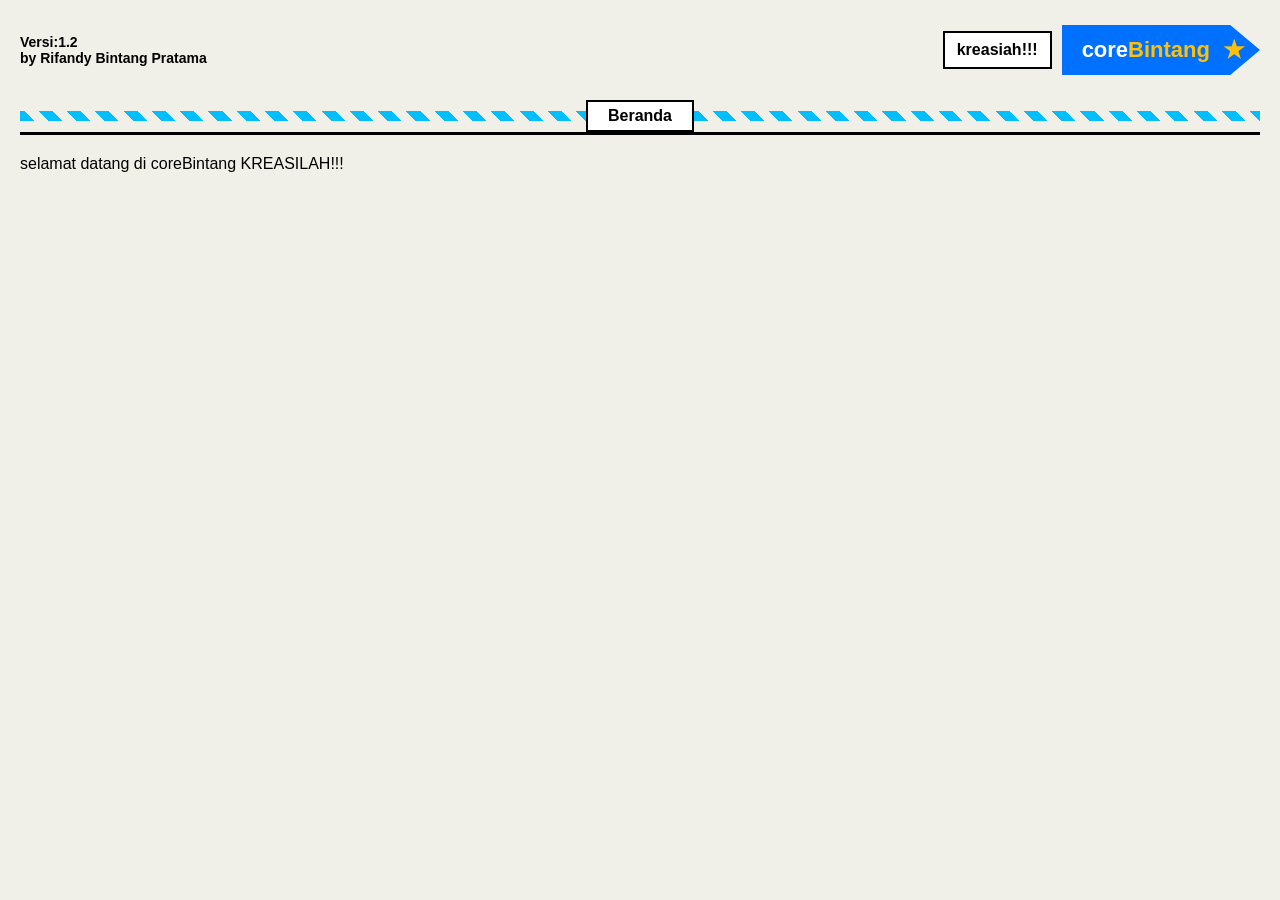
<file: index.html>
<!DOCTYPE html>
<html lang="id">
<head>
    <meta charset="UTF-8">
    <title>coreBintang - Versi 1.2</title>
    <link rel="stylesheet" href="style.css">
</head>
<body>

    <div class="header">
        <p>Versi:1.2 <br> by Rifandy Bintang Pratama</p>
        <div class="logo">
            <div class="kreasiah">kreasiah!!!</div>
            <div class="panah-gabung">
                <span class="core">core</span><span class="bintang-text">Bintang</span>
                <span class="icon-bintang">★</span>
            </div>
        </div>
    </div>

    <div class="navbar">
        <div class="garis-biru"></div>
        <a href="beranda.html" class="menu">Beranda</a>
        <div class="garis-biru"></div>
    </div>

    <div class="kotak-pesan">
        <p>selamat datang di coreBintang KREASILAH!!! </p>
    </div>

</body>
</html>
</file>
<file: style.css>
body {
    background-color: #f0f0e8;
    font-family: Arial, sans-serif;
    margin: 0;
    padding: 20px;
}

.header {
    display: flex;
    justify-content: space-between;
    align-items: center;
}

.header p {
    font-weight: bold;
    font-size: 14px;
}

.logo {
    display: flex;
    align-items: center;
    gap: 10px;
}

.kreasiah {
    border: 2px solid black;
    padding: 8px 12px;
    font-weight: bold;
    background: white;
}

/* INI PANAH GEDE YANG GABUNG */
.panah-gabung {
    background-color: #0070ff; /* biru lebih gelap biar mirip foto */
    color: white;
    padding: 12px 50px 12px 20px;
    font-weight: bold;
    font-size: 22px;
    position: relative;
    clip-path: polygon(0 0, 85% 0, 100% 50%, 85% 100%, 0 100%); /* bentuk panah */
}

.core {
    color: white;
}

.bintang-text {
    color: #ffc107; /* kuning */
}

.icon-bintang {
    position: absolute;
    right: 15px;
    top: 50%;
    transform: translateY(-50%);
    color: #ffc107;
    font-size: 24px;
}

.navbar {
    display: flex;
    align-items: center;
    margin: 20px 0;
    border-bottom: 3px solid black;
}

.garis-biru {
    flex-grow: 1;
    height: 10px;
    background: repeating-linear-gradient(45deg, #00bfff, #00bfff 10px, transparent 10px, transparent 20px);
}

.menu {
    padding: 5px 20px;
    border: 2px solid black;
    background: white;
    text-decoration: none;
    color: black;/* === LOGIN PERSIS FOTO v1.1 === */
    font-weight: 700;
.body-login{
    background-color: white;
    display: flex;
    justify-content: center;
    padding-top: 20px;
}
.login-wrapper{
    width: 300px;
    text-align: center;
}
.logo-login{
    display: flex;
    justify-content: center;
    background: #f0f0e8;
    padding: 10px;
}
.judul-login{
    font-weight: bold;
    margin: 10px 0;
}
.kotak-hitam-login{
    border: 3px solid black;
    padding: 15px;
    text-align: left;
    background: white;
    min-height: 350px;
    display: flex;
    flex-direction: column;
}
.kotak-hitam-login label{
    font-weight: bold;
    font-size: 16px;
}
.kotak-hitam-login input{
    border: 2px solid black;
    padding: 5px;
    margin-bottom: 10px;
    width: 90%;
}
</file>
